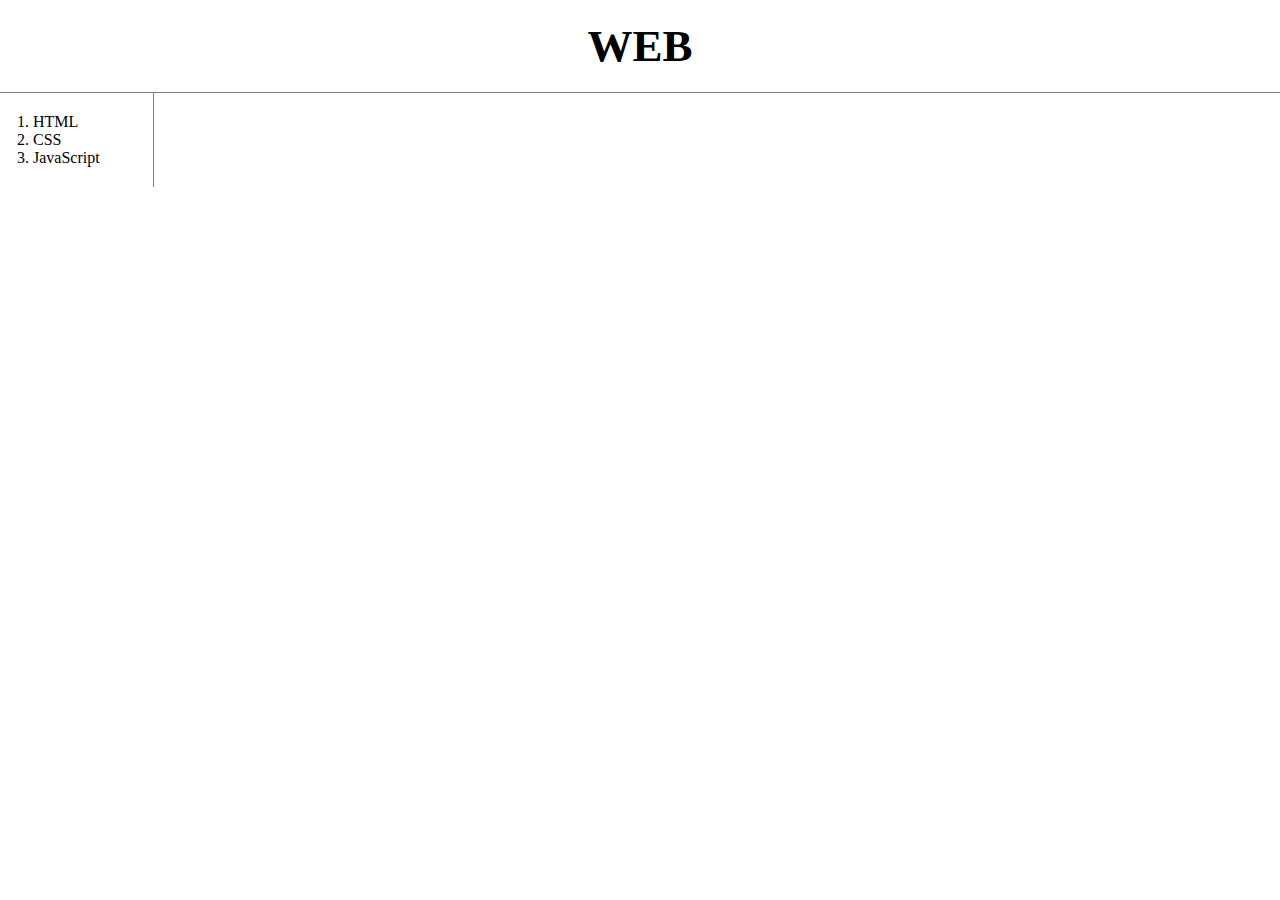
<file: index.html>
<!doctype html>
<html>
<head>
<title>Rebecca's website</title>
<meta charset= "utf-8">
<link rel= "stylesheet" href= "style.css">
</head>
<body>
<h1><a href="index.ht">WEB</a></h1>
<div id="grid">
<ol>
   <li><a href="1.html"> HTML </a></li>
   <li><a href="2.html">CSS</a></li>
   <li><a href="3.html">JavaScript</a></li>
</ol>
</body>
</html>
</file>
<file: style.css>
body{
    margin:0;
    }
ol{
   border-right: 1px solid gray;
   width: 100px;
   margin: 0;
   padding:20px;
   padding-left: 33px;
   }
 a {
   color: black;
   text-decoration: none;
   }
 h1{
   font-size: 45px;
   text-align: center;
   border-bottom: 1px solid gray;
   margin:0;
   padding:20px;
   }
   #grid{
     display: grid;
     grid-template-columns: 150px 1fr;
   }
   #article{
     padding-left: 25px;
   }
   @media(max-width:500px;){
   #grid{
     display: block;
       }
       ol{
         border-right: none;
       }
       h1{
         border-bottom:none;
       }
</file>
